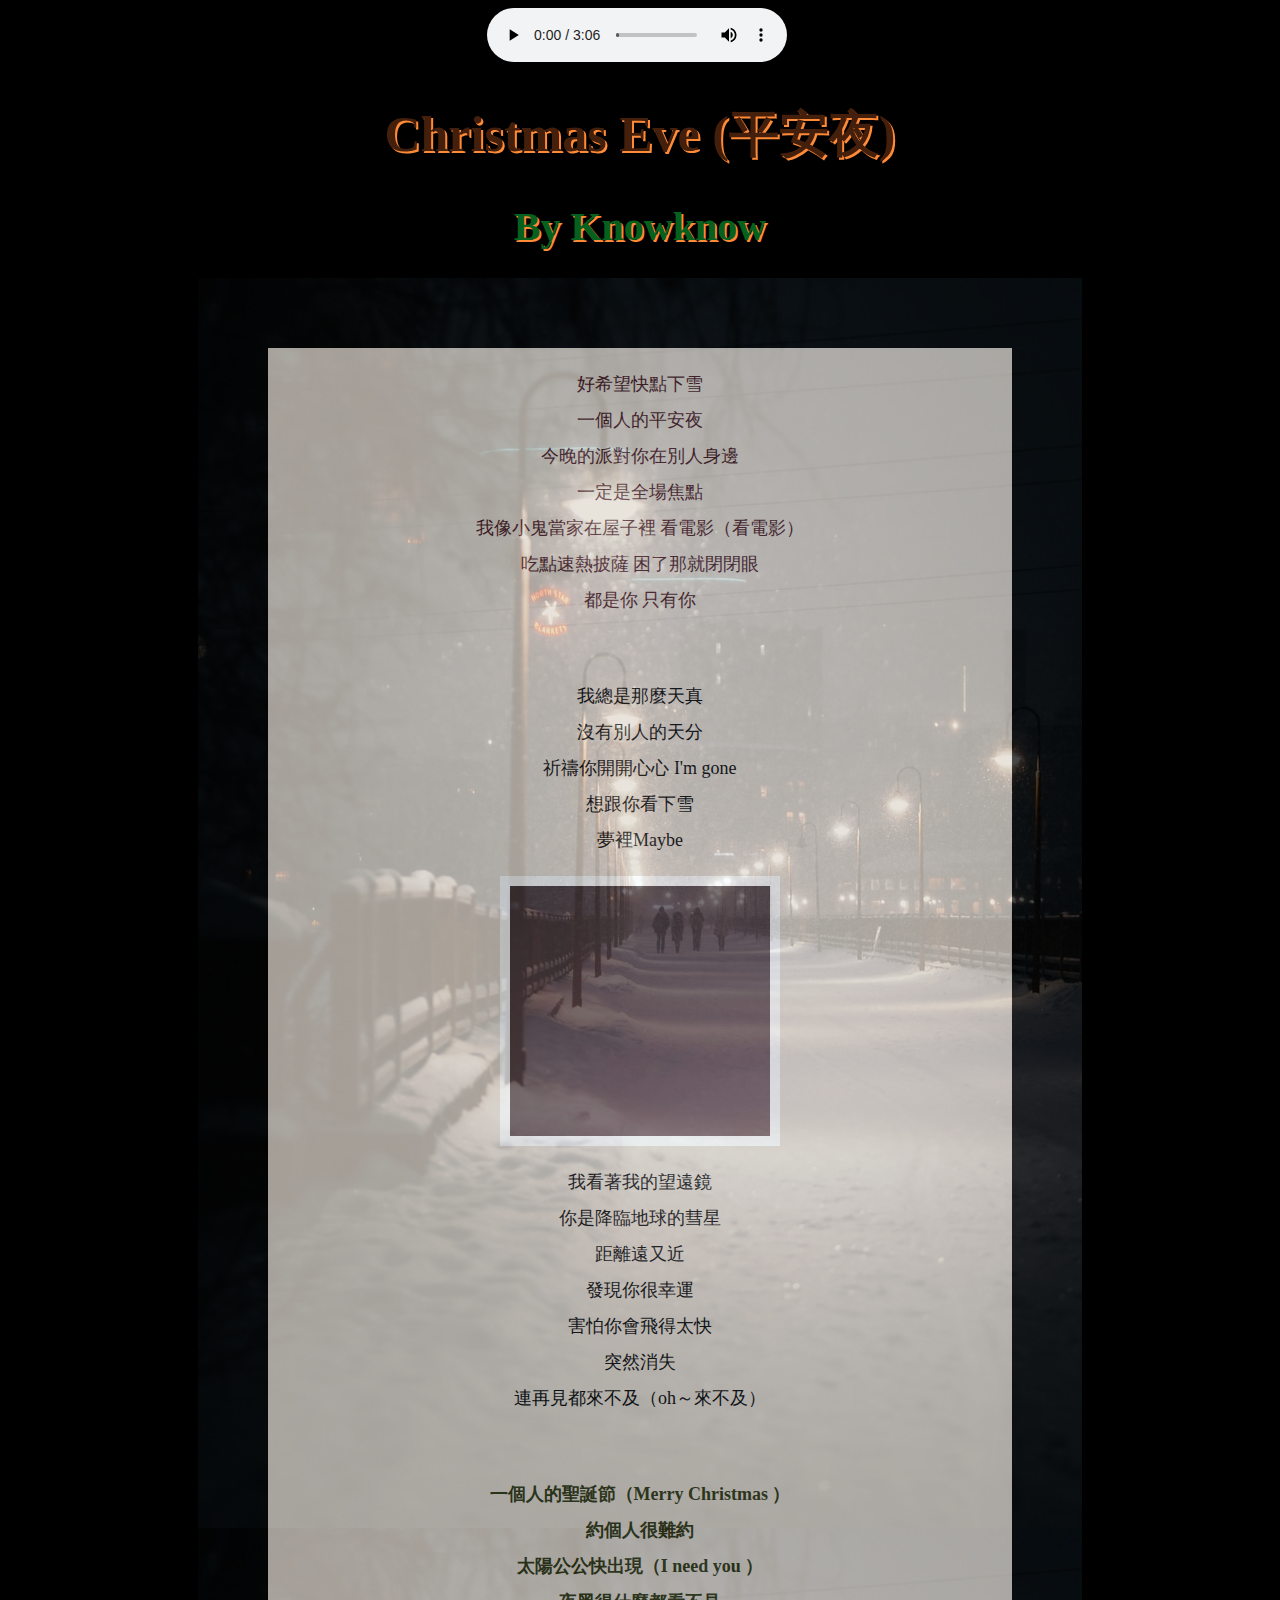
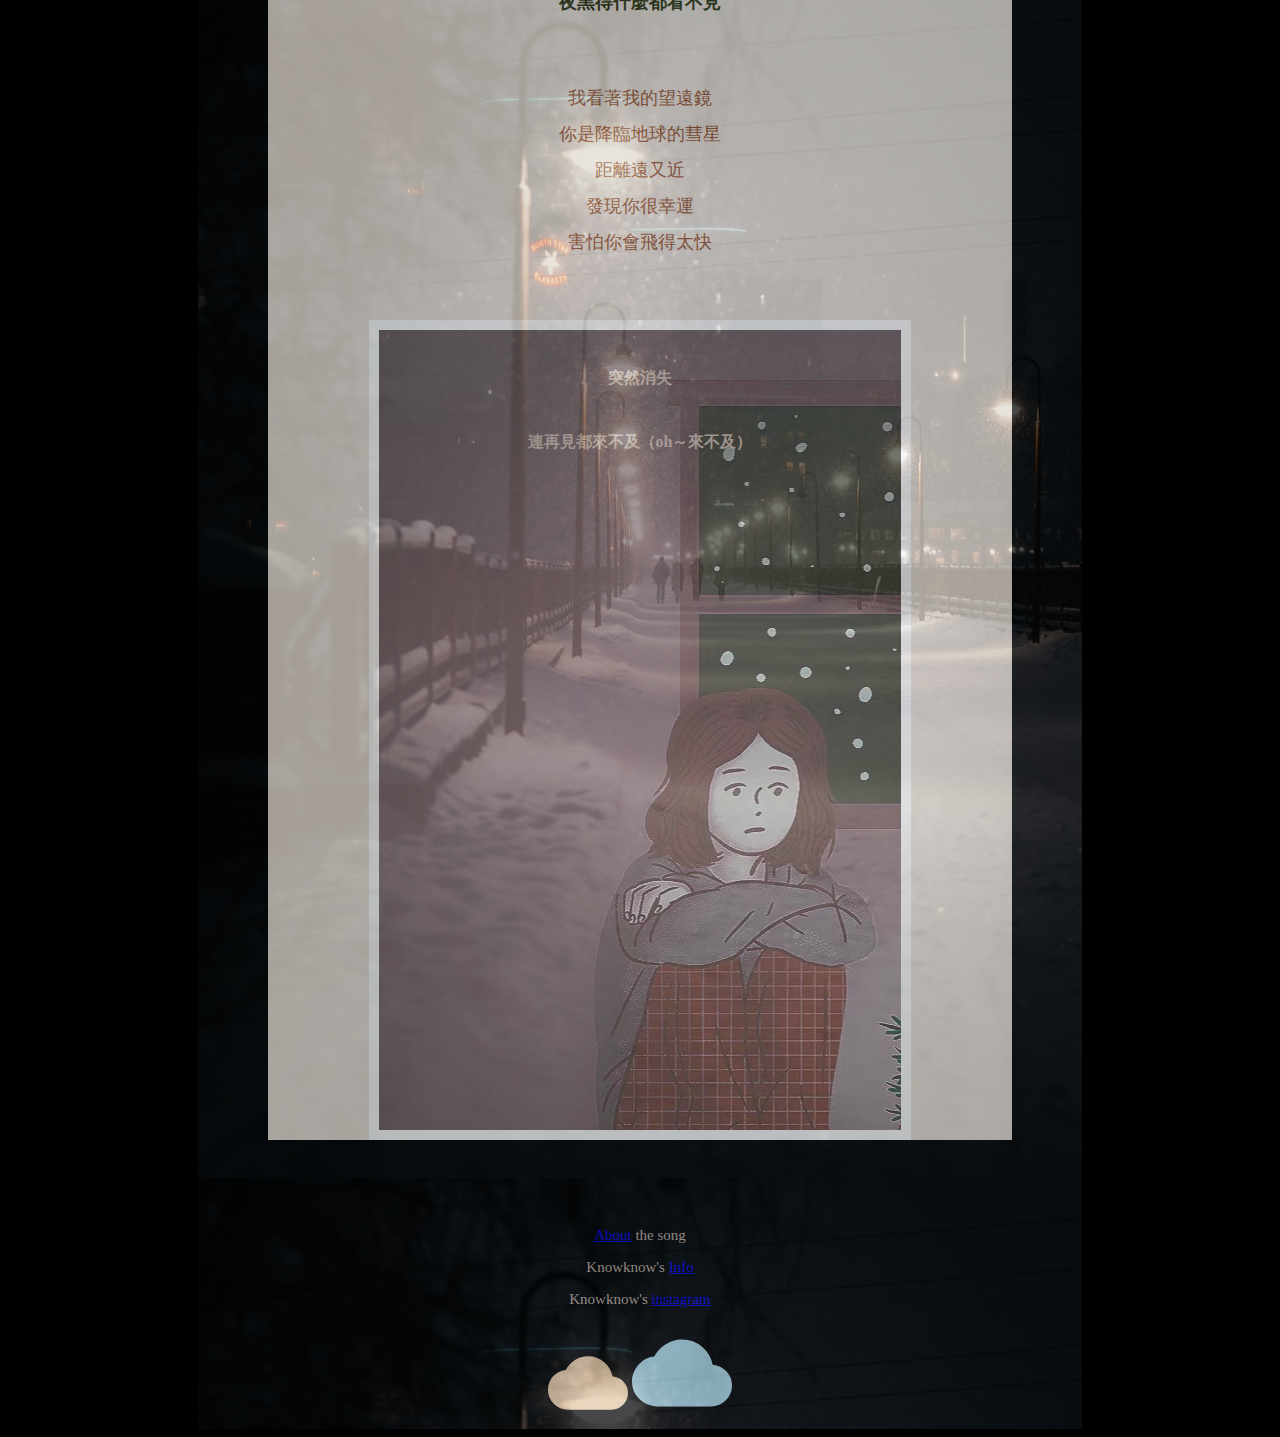
<file: Kessi_miniproject9/index.html>
<!DOCTYPE html>
<html lang="en" dir="ltr">
  <head>
    <meta charset="utf-8">
    <title></title>
    <link rel="stylesheet" href="style.css">
    <link rel="stylesheet" href="https://fonts.googleapis.com/icon?family=Material+Icons">
  </head>
  <body>
    <div class="mus">
      <audio controls loop>
   <source src="Eve.mp3" type="audio/mpeg"/>
 </audio>-
    </div>

<!-- reference : https://www.youtube.com/watch?v=d5cHhIv35HI -->
    <div id="centerContent">


    <h1 style="color:#441f0b;" class="songTitle" id="shadowtext">Christmas Eve (平安夜)</h1>
    <h1 class="artistName"
    id="shadowtext">By Knowknow</h1>

    <div class="background">
      <div class="transbox">



    <p class="linespace parspace" id="brown">
好希望快點下雪 <br>
一個人的平安夜 <br>
今晚的派對你在別人身邊 <br>
一定是全場焦點 <br>
我像小鬼當家在屋子裡 看電影（看電影） <br>
吃點速熱披薩 困了那就閉閉眼 <br>
都是你 只有你 <br>
</p>

<p class="linespace">
我總是那麼天真 <br>
沒有別人的天分 <br>
祈禱你開開心心 I'm gone <br>
想跟你看下雪 <br>
夢裡Maybe <br>
</p>

<div class="image" id="centerContent2">

</div>

<p class="linespace parspace">
我看著我的望遠鏡 <br>
你是降臨地球的彗星 <br>
距離遠又近 <br>
發現你很幸運 <br>
害怕你會飛得太快 <br>
突然消失 <br>
連再見都來不及（oh～來不及） <br>
</p>

<p class="thick linespace parspace" id="darkgreen">
一個人的聖誕節（Merry Christmas ） <br>
約個人很難約 <br>
太陽公公快出現（I need you ） <br>
夜黑得什麼都看不見 <br>
</p>

<!-- As above, I learned we can put two classes together -->


<p class="linespace parspace" id="ash">

我看著我的望遠鏡 <br>
你是降臨地球的彗星 <br>
距離遠又近 <br>
發現你很幸運 <br>
害怕你會飛得太快 <br>
</p>
<div class="imagedown" id="centerContent">
<p class="thick changelinespace" id="vanishgrey">
突然消失 <br>
連再見都來不及（oh～來不及） <br>
    </p>

    </div>
      </div>
<div class="transbox2" id="vanishgrey">
  <p><a class="highlight" href="about.html">About</a> the song</p>
  <p>Knowknow's <a class="highlight" href="artistinfo.html">Info</a></p>
  <p>Knowknow's <a class="highlight" href="https://www.instagram.com/knowknow53/">instagram</a></p>


    <i class="material-icons" style="font-size:80px;color:#e8cba8;">cloud</i>
    <i class="material-icons" style="font-size:100px;color:lightblue;">cloud</i>
    </div>
</div>
  </body>
</html>
</file>
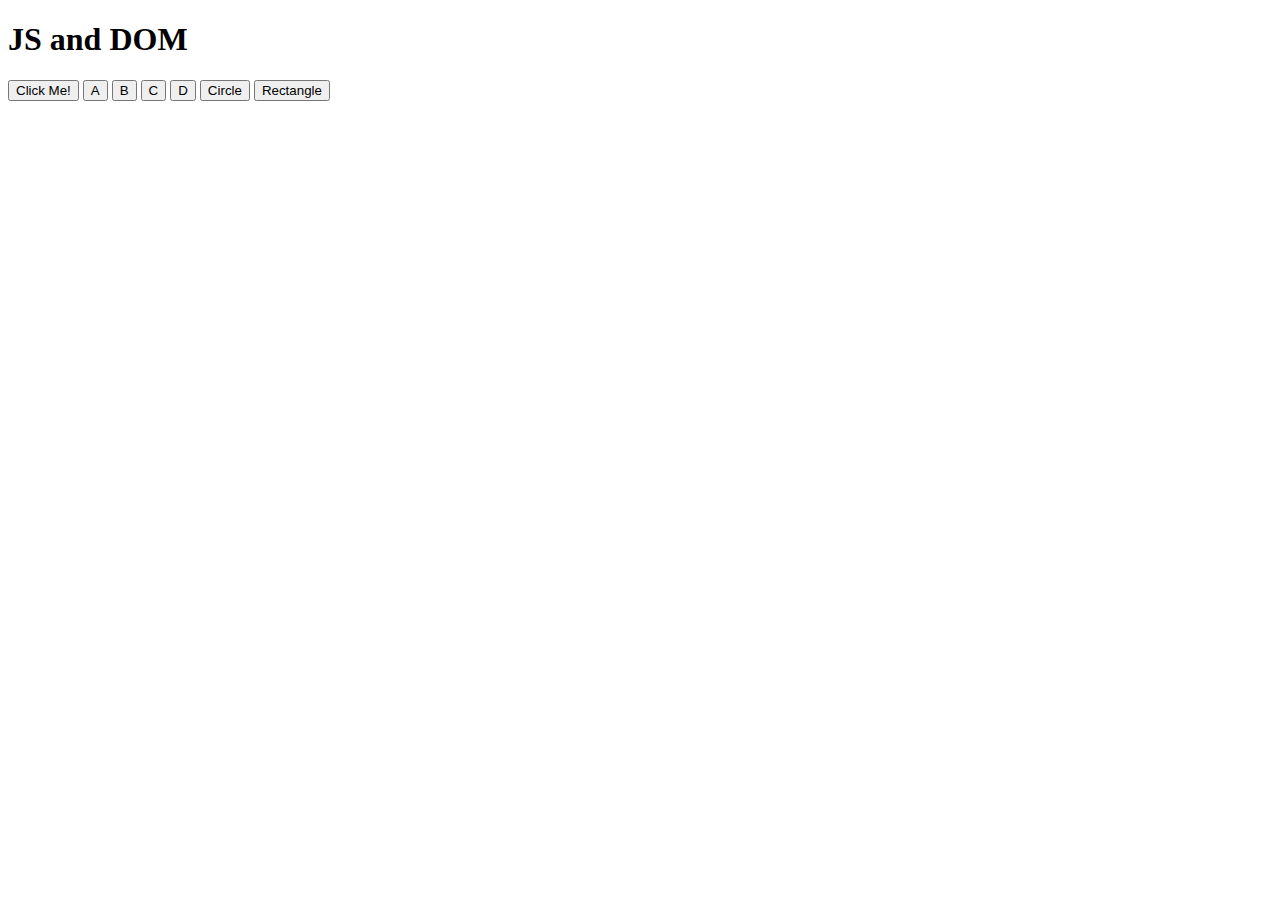
<file: 11.11 JS/1111.html>
<!DOCTYPE html>
<html lang="en" dir="ltr">
  <head>
    <meta charset="utf-8">
    <link rel="stylesheet" href="1111.css">
    <title></title>
  </head>
  <body>

    <h1>JS and DOM</h1>
  <button onclick=" alert('Hello!') ">Click Me!</button>
  <!-- alert is a function by the browser itself
 -->
 <!-- <script>
   let i = 0;
   i = i + 1;

   line(0,0,100,100
   alert(i);
 </script> -->
 <button onclick="say what('lyrics')" type="button" name="button">A</button>
<button onclick="say what('elem')" type="button" name="button">B</button>
<button onclick="say what('C')" type="button" name="button">C</button>
<button onclick="say what('D')" type="button" name="button">D</button>

<button id="circleB" type="button" name="button">Circle</button>
<button id="rectB" type="button" name="button">Rectangle</button>



<div id="lyrics">

</div>

 <script src="javascript/script.js">

 </script>
  </body>
</html>
</file>
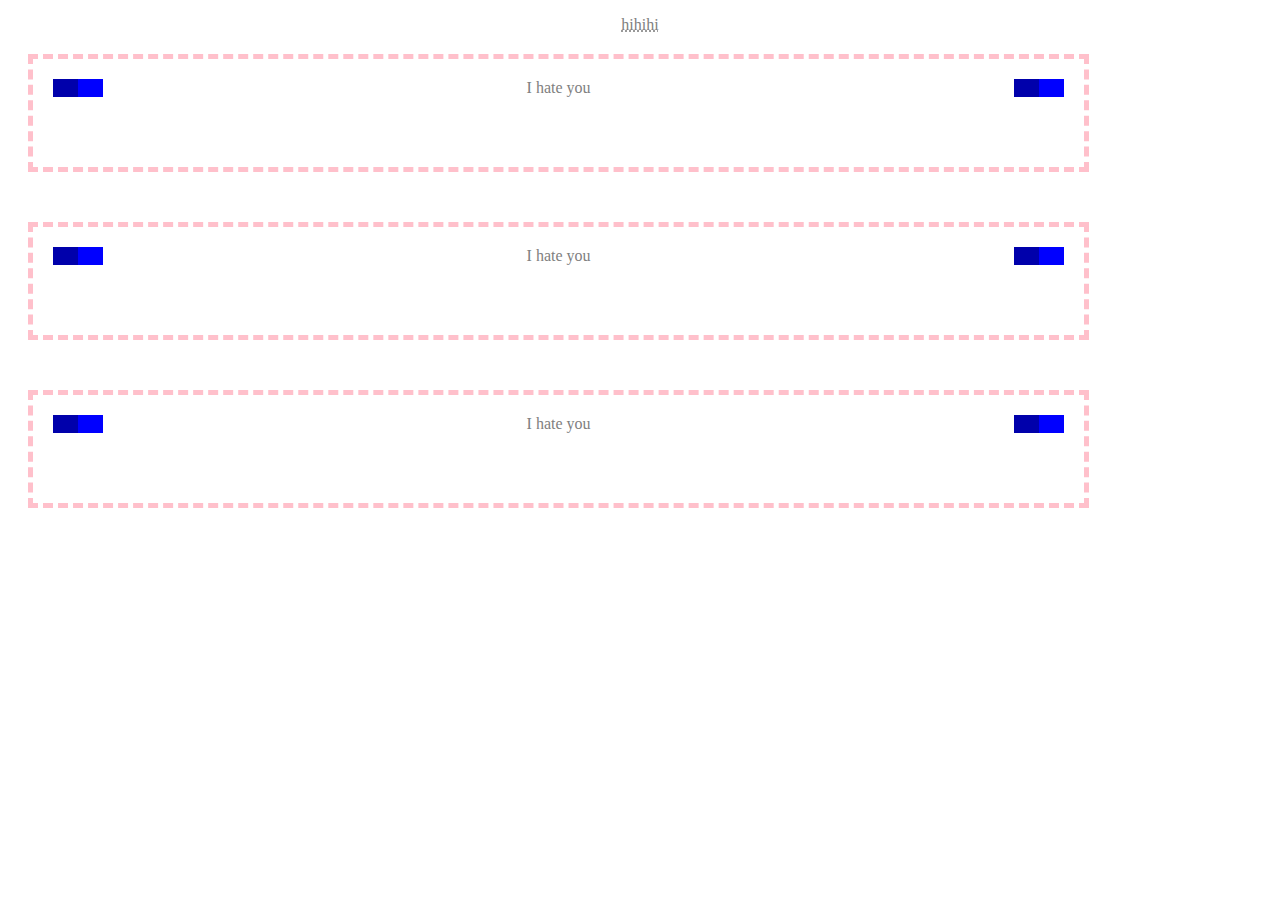
<file: 11.9 box/1109.html>
<!DOCTYPE html>
<html lang="en" dir="ltr">
  <head>
    <meta charset="utf-8">
    <link rel="stylesheet" href="1109.css">
    <title></title>
  </head>
  <body>

<div class="mything">
  <p>hihihi</p>

</div>

<div class="box1">
<p class="text">I hate you</p>
</div>

<div class="box1">
<p class="text">I hate you</p>
</div>

<div class="box1">
<p class="text">I hate you</p>
</div>




  </body>
</html>
</file>
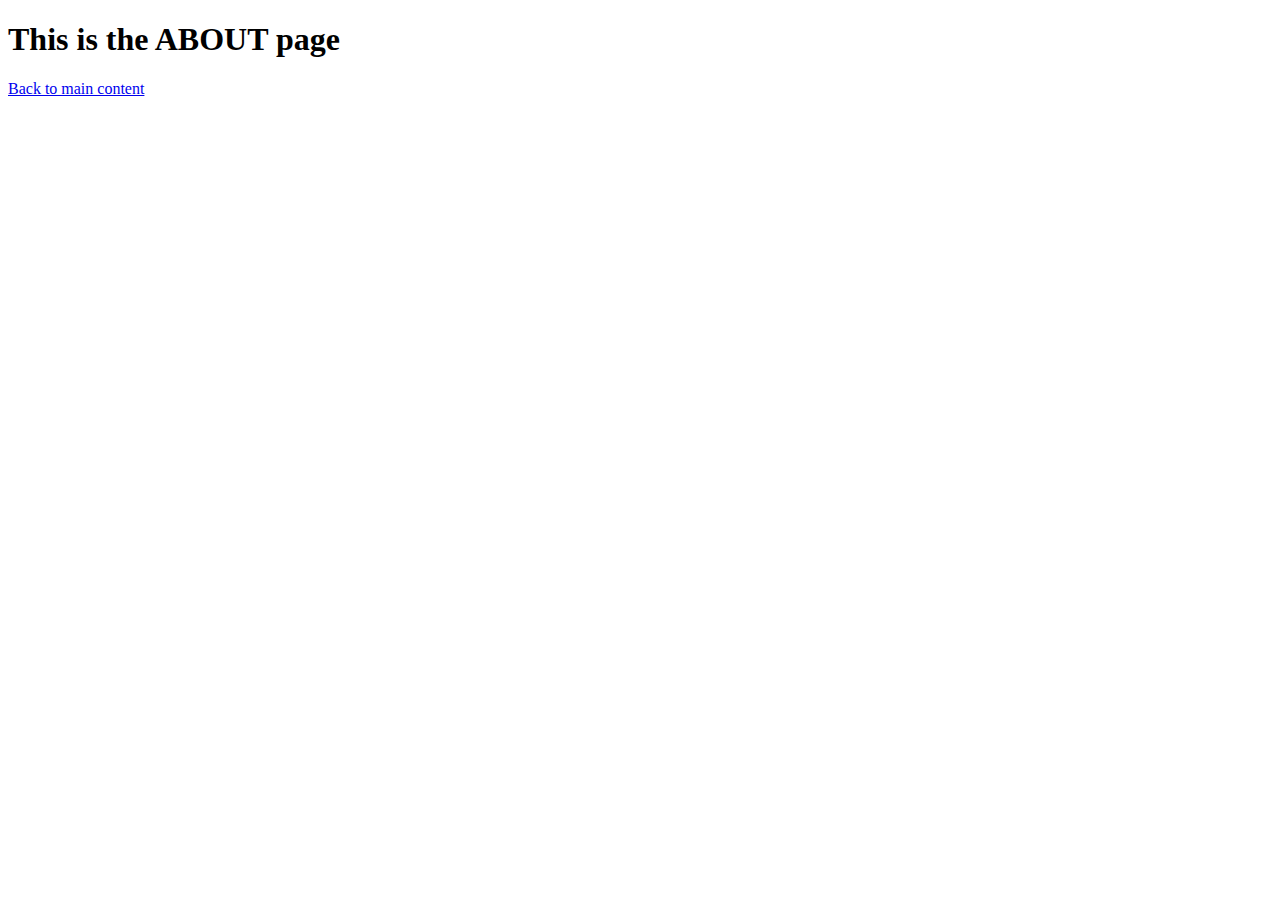
<file: first-html/about.html>
<!DOCTYPE html>
<html lang="en" dir="ltr">
  <head>
    <meta charset="utf-8">
    <title></title>
  </head>
  <body>
    <h1>This is the ABOUT page</h1>
    <a href="index.html">Back to main content</a>
  </body>
</html>
</file>
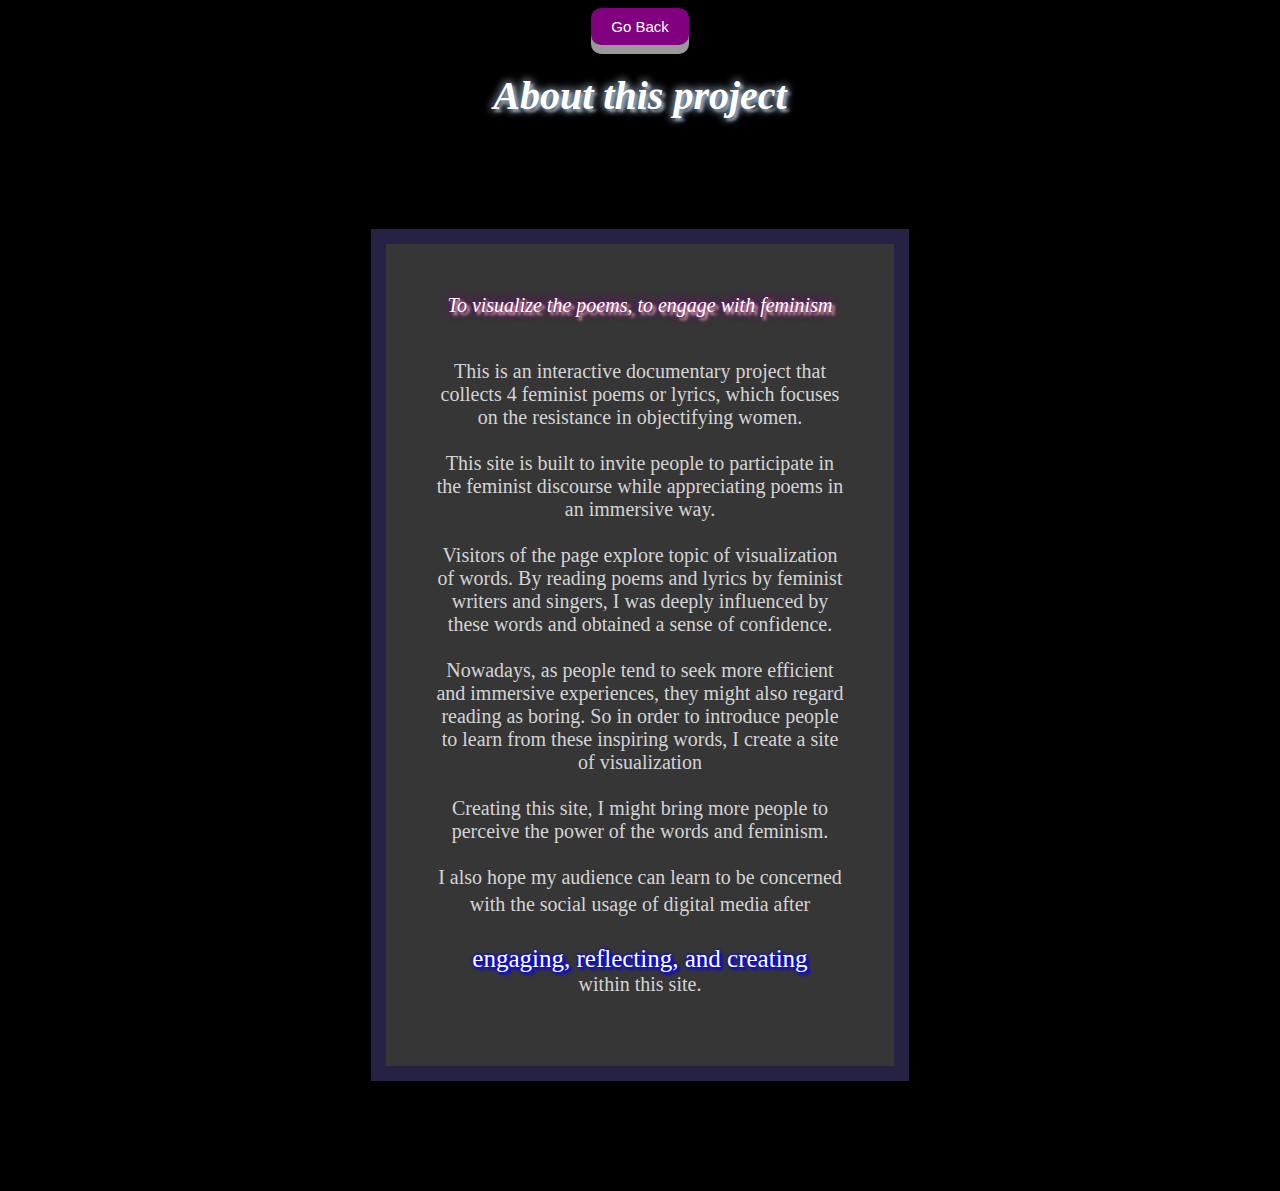
<file: Visualizing Feminist Poem_1207/aboutSite.html>
<!DOCTYPE html>
<html lang="en" dir="ltr">
  <head>
    <meta charset="utf-8">
    <link rel="stylesheet" href="style2.css">
    <title></title>
    <style>
    body {
   background-color: black;
 }
    </style>
  </head>
  <body>
        <div id="centerContent">

          <button class=" animation button" onclick="goBack()">Go Back</button>
          <script>
          function goBack() {
            window.history.back();
          }
          </script>

          <div class="header2 ">
            <h1> About this project </h1>
          </div>
      <div class="box3"><a class="header">To visualize the poems, to engage with feminism</a><br>
      <p class "space textsty"> <br> This is an interactive documentary project that collects 4 feminist poems or lyrics,
        which focuses on the resistance in objectifying women.<br>   <br>
        This site is built to invite people to participate in the feminist discourse while appreciating poems in an immersive way.
        <br>   <br>
      Visitors of the page explore topic of visualization of words. By reading poems and lyrics by feminist writers and singers, I was deeply influenced by these words and obtained a sense of confidence.
      <br>   <br>Nowadays, as people tend to seek more efficient and immersive experiences, they might also regard reading as boring. So in order to introduce people to learn from these inspiring words,
       I create a site of visualization <br>   <br> Creating this site, I might bring more people to perceive the power of the words and feminism.<br>   <br> I also hope my audience can learn to be concerned with the social usage of digital media after <a class="headerbelow">
      <br>   <br>engaging, reflecting, and creating</a><br> within this site. </p>

      </div>


          <!-- link javascript -->
          <script type="text/javascript" src="script3.js"></script>


        </body>
      </html>
</file>
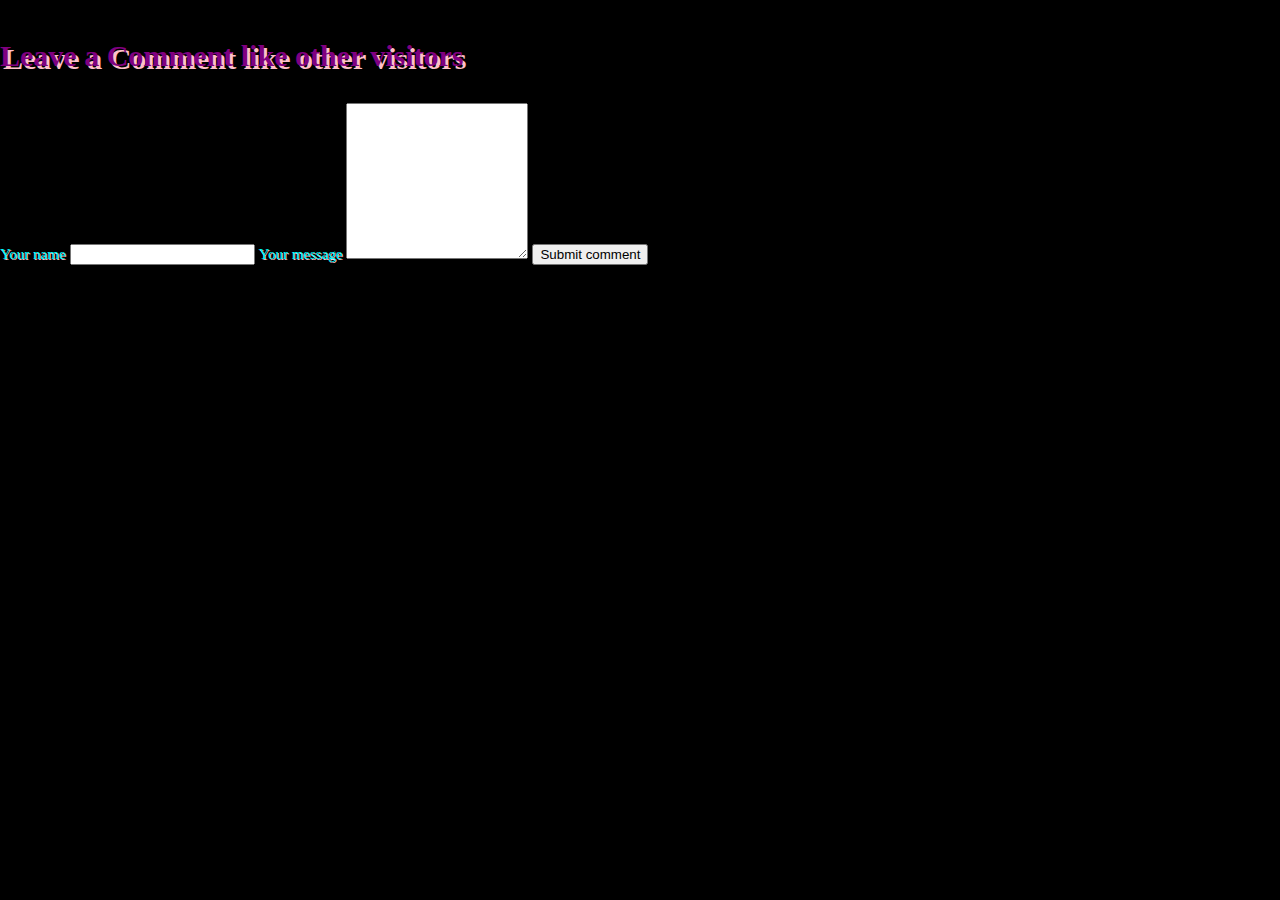
<file: Visualizing Feminist Poem_1207/Comment.html>
<!DOCTYPE html>
<html lang="en" dir="ltr">
  <head>
    <meta charset="utf-8">
    <link rel="stylesheet" href="style.css">
    <title></title>
  </head>
  <body>



    <div id="respond">

      <h3 class="textType1">Leave a Comment like other visitors</h3>

      <form action="post_comment.php" method="post" id="commentform">

        <label for="comment_author" class="textType2">Your name</label>
        <input type="text" name="comment_author" id="comment_author" value="" tabindex="1" required="required">

        <label for="comment" class="textType2">Your message</label>
        <textarea name="comment" id="comment" rows="10" tabindex="4"  required="required"></textarea>


        <input type="hidden" name="comment_post_ID" value="1" id="comment_post_ID" />
        <input name="submit" type="submit" value="Submit comment" />

      </form>

    </div>






  </body>
</html>
</file>
<file: Kessi_miniproject9/style.css>
body {
background-color: black;
}

p.linespace {
  line-height: 2;
  font-size: 18px;
}

.linespace2 {
  line-height: 2;
  font-size: 18px;
  color: #f6d2d6;

  /* margin: 0 400px;
  padding: 0 400px; */
  /* text-align: center; */
}

/* Padding is inside the box and Margin is outside the box*/

.mus{
  text-align: center;
}

p.changelinespace {
  line-height: 4;
}

p.parspace {
  margin-bottom: 60px; /* between paragraphs */
  }

a.highlight:hover {
    color: gold;
    font-size: 30px;
  }
  /* Pseudo class to highlight the link */

#darkgreen{
    color: #30360f;
}

#vanishgrey{
  color: #beab9e;
}

#brown{
  color: #48151b;
}

#ash{
  color: #934f28;
}

h1{
  padding: 1px 0;
  /* vertical - two sides */
  background-repeat: no-repeat;
  text-shadow: 2px 2px #FF8A37;
}

.songTitle {
  font-size: 50px;
}
.artistName{
  font-size: 40px;
}
#shadowtext{
  color: #05611D;
}
/* id and class all independent. The id -- do not have to use it */
/* I did not know how id works, so I named it "love" which was making no sense */

#centerContent{
  margin: auto;
  width: 70%;
  text-align: center;
}

#centerContent2{
  margin: auto;
  width: 35%;
  text-align: center;
}

div.background {
  background: url(lonely2.jpg);
  border: 0px solid white;
}

div.image {
  width: 3%;
  /* % is based on the size of the screen. Because different screens have different display */
  /* vw vh */
  height: 250px;
  background-image: url('lonely1.jpeg');
  border: 10px solid white;
  opacity: 1;
}

div.imagedown {
  width: 3%;
  height: 800px;
  background-image: url('lonely1.jpeg');
  border: 10px solid white;
  opacity: 0.8;
}

/* they actually are one image but it feels cool to divide the image into two parts */

div.transbox {
  background-color: #e7ddd2;
  border: 70px solid black;
  opacity: 0.7;
}

div.transbox2 {
  background-color: black;
  border: 2px solid black;
  font-size: 15px;
  opacity: 0.7;
}

div.transbox p {
  color: black;
}

p.thick {
  font-weight: bold;
}

/* https://www.w3schools.com/css/css_examples.asp */
</file>
<file: 11.11 JS/1111.css>
#rect{
  width : 100px;
  height: 100px;
  background-color: green;
}
</file>
<file: 11.9 box/1109.css>
/* 从大到小：margin-border-padding-auto*auto */
/* p-tags automatically have  */
/* command option I = go to the developer area */


body{
  margin: 50;
}

.box1{
  border-color: pink;
  border-width: 5px;
  border-style: dashed;

  /* padding = pushing content in */
  padding : 20px;
  margin : 20px;
  margin-bottom : 50px;

  width: 80%;
  text-align: center;
}
.mything{
  text-decoration: underline;
  text-decoration-style: dotted;
  text-align: center;
  color: grey;

  /* padding ; top right bottom left */
  /* margin : top right bottom left */
  /* better have percentenages  */

}


.text{
  color: grey;
  border-color: blue;
  border-width: 50px;
  border-style: groove;
  border-top: 0px;
  border-bottom: 0px;

  margin-top: 0px;
  margin-bottom: 50px;
}

.absoluteBox{
  position:absolute;
  left: 50px;
}

.relativeBox{

}
</file>
<file: Visualizing Feminist Poem_1207/style2.css>
.animation {
    transition: width 2s, height 2s, transform 2s;
}

.animation:hover {
    transform: rotate(180deg);
}

.button {
  display: inline-block;
  padding: 10px 20px;
  font-size: 15px;
  cursor: pointer;
  text-align: center;
  text-decoration: none;
  outline: none;
  color: #fff;
  background-color: purple;
  border: none;
  border-radius: 10px;
  box-shadow: 0 9px #999;
}

.button2 {
  position: absolute;
  top: 0.5px;
  display: inline-block;
  padding: 5px 5px;
  font-size: 10px;
  cursor: pointer;
  text-align: center;
  text-decoration: none;
  outline: none;
  color: #fff;
  background-color: pink;
  border: none;
  border-radius: 10px;
}

.button:hover {background-color: lightblue}
.button2:hover {background-color: purple}

.button:active {
  background-color: #3e8e41;
  box-shadow: 0 5px #666;
  transform: translateY(5px);
  /* tranform : make it move a bit */
}

#more {display: none;}
#more2 {display: none;}
#more3 {display: none;}
#more4 {display: none;}
.buttonread {
  display: none;
  background-color: grey;
  border: none;
  color: white;
  padding: 10px 10px;
  text-align: center;
  text-decoration: none;
  display: inline-block;
  font-size: 15px;
  margin: 4px 2px;
  cursor: pointer;
  transition-duration: 0.4s;
}

.buttonread2:hover {
  box-shadow: 0 15px 18px 0 rgba(0,0,0,0.24),0 17px 50px 0 rgba(0,0,0,0.19);
}


.container{
  position:relative;
  /* height:500px;
  width:800px; */
}

.textType1 {
color: #142f48;
text-shadow: 1px 1px lightgrey;
font-style: italic;
font-size: 20px;
}

.box0 {
  background-color: 0;
  text-align: center;
  width: 60% auto;
  border: 10px ;
  padding: 0px;
  margin: 0px;
}

.box1 {
  background-color:#363636;
  color: #D4D4D4;
  font-family: Georgia, serif;
  font-size: 20px;
  text-align: center;
  width: 80% auto;
  /* width: 500px; */
  border: 15px solid #b5bda1;
  padding: 50px;
  margin: 110px;
}

.box2 {
  background-color:#363636;
  color: #D4D4D4;
  font-family: Georgia, serif;
  font-size: 20px;
  text-align: center;
  width: 80% auto;
  border: 15px solid #847aae;
  padding: 50px;
  margin: 110px;
}

.box3 {
  background-color:#363636;
  color: #D4D4D4;
  font-family: Georgia, serif;
  font-size: 20px;
  text-align: center;
  width: 80% auto;
  border: 15px solid #262244;
  padding: 50px;
  margin: 110px;
}

.box4 {
  background-color:#363636;
  color: #D4D4D4;
  font-family: Georgia, serif;
  font-size: 20px;
  text-align: center;
  width: 80% auto;
  border: 15px solid #1e8cb0;
  padding: 50px;
  margin: 110px;
}

a.poem {
  font-style: italic;
  font-size: 15px;
  color: grey;
  font-family: Georgia, serif;
}

.header {
  color: white;
  font-style: italic;
  font-size: 20px;
  text-shadow: 3px 3px 3px pink, 0 0 10px purple, 0 0 10px purple;
}

.header2 {
  font-size: 15px;
  font-style: italic;
  color: white;
  font-size: 20px;
  text-shadow: 3px 3px 3px #8a9bab, 0 0 10px #8a9bab, 0 0 10px #8a9bab;
}

a.headerbelow {
  color: white;
  font-size: 25px;
font-family: cursive;
  text-shadow: 3px 3px 3px blue, 0 0 3px blue, 0 0 3px blue;
}

.cf  {
  position:absolute;
  top:0px;
  left:0px;
  -webkit-transition: opacity 1s ease-in-out;
  -moz-transition: opacity 1s ease-in-out;
  -o-transition: opacity 1s ease-in-out;
  transition: opacity 1s ease-in-out;
}

img:hover {
  opacity:0;
}

/* Worked a long time with Sophie to figure out this hover function in css */

#centerContent{
position:relative;
  margin: auto;
  width: 60%;
  text-align: center;
}

.imgcenter{
  display: block;
  margin-left: auto;
  margin-right: auto;
  width: 50%;
}

.linespace {
  position: relative;
  top:550px;
  line-height: 2.5;
}

a.textsty{
font-family: 'Brush Script MT', cursive;
font-size: 25px;
}

.textsty2{
font-family: 'Brush Script MT', cursive;
font-size: 25px;
}

/* https://www.w3.org/Style/Examples/007/fonts.en.html */

/* .brown1{
    color: #934f28;
    font-family: Verdana;
    font-size: 20pt;
    font-style: oblique;
}
.green1{
    color: #9db802;
    font-family: Verdana;
    font-size: 15pt;
}
.purple1{
    color: #6e304b;
    font-family: 'Brush Script MT';
    font-size: 15pt;
} */
</file>
<file: Visualizing Feminist Poem_1207/style.css>
html {
  scroll-behavior: smooth;
  /* https://css-tricks.com/snippets/jquery/smooth-scrolling/ */
}

body{
  padding: 1px 0;
  margin-left: 0px;
  background-color:black;

}

.buttonposition{
position:relative;
left: 300px;
top: 300px;
}

  .textType1 {
  color: purple;
  text-shadow: 3px 3px pink;
  font-size: 30px;
  /* font-style: sans-serif; */
}

  .textType2 {
    color: cyan;
    text-shadow: 1px 1px pink;
    font-size: 15px;
  }

  .textType{
    color: pink;
    text-shadow: 1px 1px purple;
    font-size: 30px;
    font-family: Chalkduster, fantasy;
  }

  a.textsty{
font-family: 'Brush Script MT', cursive;
font-size: 25px;
  }

a.highlight:hover {
    color: lime;
    font-size: 25px;
  }

  /* a.highlight2:hover {
      color: lime;
      font-size: 20px;
    } */

a.highlight{
    /* font-size: 15px; */
    color:blue;
    text-decoration: none;
    margin-right: 40px;
}

a.highlight:last-child{
  margin-right: 0px;
}

.center{
      text-align: center;
}

.btnTest {
  background: #c334db;
  background-image: -webkit-linear-gradient(top, #c334db, #0f4f88);
  background-image: -moz-linear-gradient(top, #c334db, #0f4f88);
  background-image: -ms-linear-gradient(top, #c334db, #0f4f88);
  background-image: -o-linear-gradient(top, #c334db, #0f4f88);
  background-image: linear-gradient(to bottom, #c334db, #0f4f88);
  -webkit-border-radius: 28;
  -moz-border-radius: 28;
  border-radius: 28px;
  font-family: Georgia;
  color: white;
  font-size: 25px;
  padding: 10px 10px 10px 10px;
  text-decoration: none;
}

.btnTest:hover {
  background: #cfe2f3;
  background-image: -webkit-linear-gradient(top, #cfe2f3, #3498db);
  background-image: -moz-linear-gradient(top, #cfe2f3, #3498db);
  background-image: -ms-linear-gradient(top, #cfe2f3, #3498db);
  background-image: -o-linear-gradient(top, #cfe2f3, #3498db);
  background-image: linear-gradient(to bottom, #cfe2f3, #3498db);
  text-decoration: none;
}

/* #respond {
  margin-top: 40px;
}

#respond input[type='text'],
#respond input[type='email'],
#respond textarea {
  margin-bottom: 10px;
  display: block;
  width: 100%;

  border: 1px solid rgba(0, 0, 0, 0.1);
  -webkit-border-radius: 5px;
  -moz-border-radius: 5px;
  -o-border-radius: 5px;
  -ms-border-radius: 5px;
  -khtml-border-radius: 5px;
  border-radius: 5px;

  line-height: 1.4em;
} */
</file>
